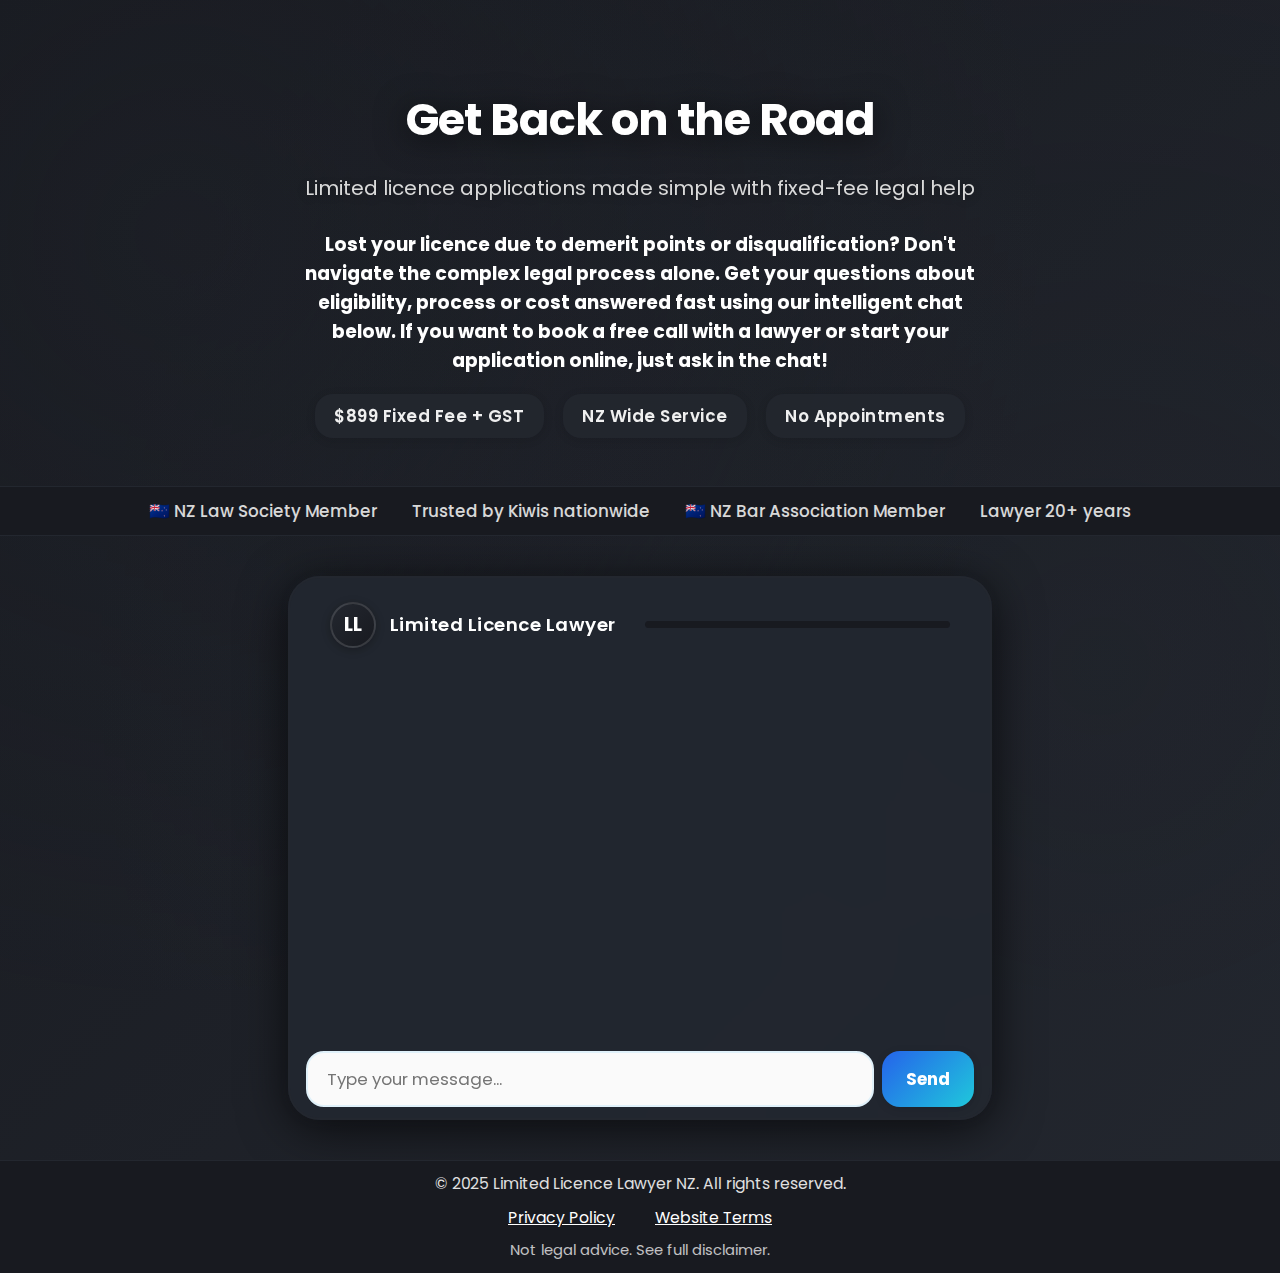
<file: index.html>
<!DOCTYPE html>
<html lang="en">
<head>
  <meta charset="UTF-8">
  <meta name="viewport" content="width=device-width, initial-scale=1.0">
  <title>Limited Licence Lawyer NZ | Get Back on the Road</title>
  <meta name="description" content="Limited licence applications made simple with fixed-fee legal help. NZ-wide service. Start your application or book a free consultation.">
  <link rel="stylesheet" href="style.css">
  <link rel="preconnect" href="https://fonts.googleapis.com">
  <link rel="preconnect" href="https://fonts.gstatic.com" crossorigin>
  <link href="https://fonts.googleapis.com/css2?family=Poppins:wght@400;600;700&display=swap" rel="stylesheet">
</head>
<body>
  <div class="animated-bg">
    <!-- SVG or CSS animated background will be styled in CSS -->
  </div>
  <header class="hero-section">
    <div class="hero-content">
      <h1>Get Back on the Road</h1>
      <p class="subtitle">Limited licence applications made simple with fixed-fee legal help</p>
      <h3 class="hero-desc">Lost your licence due to demerit points or disqualification? Don't navigate the complex legal process alone. Get your questions about eligibility, process or cost answered fast using our intelligent chat below. If you want to book a free call with a lawyer or start your application online, just ask in the chat!</h3>
      <div class="stats">
        <span>$899 Fixed Fee + GST</span>
        <span>NZ Wide Service</span>
        <span>No Appointments</span>
      </div>
    </div>
  </header>

  <section class="trust-bar">
    <div class="trust-content">
      <span>🇳🇿 NZ Law Society Member</span>
      <span>Trusted by Kiwis nationwide</span>
      <span>🇳🇿 NZ Bar Association Member</span>
      <span>Lawyer 20+ years</span>
    </div>
  </section>

  <main>
    <section class="chat-funnel" id="chat-funnel">
      <div class="chat-container glass">
        <div class="chat-header">
          <span class="bot-avatar">LL</span>
          <span class="chat-title">Limited Licence Lawyer</span>
          <div class="progress-bar"><div class="progress"></div></div>
        </div>
        <div class="chat-messages" id="chat-messages">
          <!-- Chat messages will be dynamically injected here -->
        </div>
        <div class="chat-input-area">
          <form id="chat-form" autocomplete="off">
            <input type="text" id="chat-input" placeholder="Type your message..." aria-label="Type your message">
            <button type="submit" id="send-btn">Send</button>
          </form>
          <div class="typing-indicator" id="typing-indicator" style="display:none;">
            <span></span><span></span><span></span>
          </div>
        </div>
      </div>
      <div class="conversion-options" id="conversion-options" style="display:none;">
        <button class="primary" id="start-application">
          📝 Start Application Online
          <span class="desc">Begin your limited licence application right now. Quick, secure, and convenient.</span>
        </button>
        <button class="secondary" id="book-consultation">
          📞 Book Free Call with a Lawyer
          <span class="desc">Speak with Rion directly to discuss your specific situation and get expert advice.</span>
        </button>
      </div>
    </section>
  </main>

  <footer>
    <div class="footer-content">
      <span>&copy; 2025 Limited Licence Lawyer NZ. All rights reserved.</span>
      <div class="footer-links">
        <a href="privacy.html" class="privacy-link" target="_blank">Privacy Policy</a>
        <a href="terms.html" class="terms-link" target="_blank">Website Terms</a>
      </div>
      <span class="disclaimer">Not legal advice. See full disclaimer.</span>
    </div>
  </footer>

  <script src="script.js"></script>
  <script src="KnowledgeBase/knowledgeBase.js"></script>
</body>
</html>
</file>
<file: style.css>
/* === Base & Font === */
body, html {
  margin: 0;
  padding: 0;
  font-family: 'Poppins', Arial, sans-serif;
  background: linear-gradient(135deg, #181a20 0%, #23272f 100%);
  min-height: 100vh;
  color: #f5f6fa;
  box-sizing: border-box;
  overflow-x: hidden;
}

.animated-bg {
  position: fixed;
  top: 0; left: 0; width: 100vw; height: 100vh;
  z-index: 0;
  pointer-events: none;
  background: none;
}
.animated-bg::before {
  content: '';
  position: absolute;
  top: -10%; left: -10%; width: 120vw; height: 120vh;
  background: radial-gradient(circle at 20% 30%, #23272f44 0%, #181a2000 60%),
              radial-gradient(circle at 80% 70%, #23272f33 0%, #181a2000 70%);
  animation: bgMove 12s ease-in-out infinite alternate;
}
@keyframes bgMove {
  0% { filter: blur(0px); }
  100% { filter: blur(8px); }
}

/* === Hero Section === */
.hero-section {
  position: relative;
  width: 100vw;
  z-index: 2;
  padding-top: 3.5rem;
  padding-bottom: 1.5rem;
  display: flex;
  flex-direction: column;
  align-items: center;
  background: none;
}
.hero-content {
  text-align: center;
  color: #fff;
  max-width: 700px;
  margin: 0 auto;
  z-index: 2;
}
.hero-content h1 {
  font-size: 2.8rem;
  font-weight: 700;
  margin-bottom: 0.5rem;
  letter-spacing: -1px;
  text-shadow: 0 4px 32px #000a;
  color: #fff;
}
.subtitle {
  font-size: 1.25rem;
  font-weight: 400;
  margin-bottom: 1.7rem;
  opacity: 0.97;
  text-shadow: 0 2px 12px #0005;
  color: #e0e0e0;
}
.stats {
  display: flex;
  gap: 1.2rem;
  justify-content: center;
  font-size: 1.05rem;
  font-weight: 600;
  opacity: 0.93;
  margin-bottom: 1.5rem;
}
.stats span {
  background: #23272f;
  border-radius: 18px;
  padding: 0.55rem 1.2rem;
  box-shadow: 0 2px 12px #0002;
  color: #fff;
  letter-spacing: 0.5px;
  transition: background 0.2s;
}
.cta-btn {
  display: inline-block;
  margin-top: 0.5rem;
  background: linear-gradient(90deg, #23272f 0%, #181a20 100%);
  color: #fff;
  font-weight: 700;
  font-size: 1.1rem;
  padding: 0.9rem 2.2rem;
  border-radius: 32px;
  box-shadow: 0 4px 24px #0005;
  text-decoration: none;
  letter-spacing: 0.5px;
  transition: background 0.2s, transform 0.15s, box-shadow 0.2s;
  border: none;
}
.cta-btn:hover, .cta-btn:focus {
  background: linear-gradient(90deg, #181a20 0%, #23272f 100%);
  transform: translateY(-2px) scale(1.04);
  box-shadow: 0 8px 32px #23272f55;
}

/* === Trust Bar === */
.trust-bar {
  width: 100vw;
  display: flex;
  justify-content: center;
  background: #181a20;
  backdrop-filter: blur(6px);
  -webkit-backdrop-filter: blur(6px);
  border-top: 1.5px solid #23272f;
  border-bottom: 1.5px solid #23272f;
  z-index: 3;
  position: relative;
}
.trust-content {
  display: flex;
  gap: 2.2rem;
  align-items: center;
  font-size: 1.05rem;
  color: #e0e0e0;
  font-weight: 500;
  padding: 0.7rem 0;
  opacity: 0.96;
}
.nz-flag {
  width: 22px;
  height: 16px;
  vertical-align: middle;
  margin-right: 0.3rem;
}

/* === Chat Funnel === */
main {
  display: flex;
  flex-direction: column;
  align-items: center;
  justify-content: flex-start;
  min-height: 60vh;
  z-index: 2;
  position: relative;
}
.chat-funnel {
  width: 100vw;
  display: flex;
  flex-direction: column;
  align-items: center;
  justify-content: flex-start;
  margin-top: 2.5rem;
  margin-bottom: 2.5rem;
  z-index: 2;
}
.chat-container.glass {
  background: #23272fdd;
  box-shadow: 0 8px 48px 0 #000a, 0 1.5px 12px #23272f55;
  backdrop-filter: blur(18px) saturate(180%);
  -webkit-backdrop-filter: blur(18px) saturate(180%);
  border-radius: 32px;
  border: 2px solid #23272f;
  width: 100%;
  max-width: 700px;
  min-width: 350px;
  min-height: 540px;
  display: flex;
  flex-direction: column;
  overflow: hidden;
  transition: box-shadow 0.3s;
  position: relative;
  margin: 0 auto;
  animation: popIn 0.8s cubic-bezier(.4,2,.6,1);
}
@keyframes popIn {
  from { opacity: 0; transform: scale(0.96) translateY(40px); }
  to { opacity: 1; transform: scale(1) translateY(0); }
}

.chat-header {
  display: flex;
  align-items: center;
  gap: 0.85rem;
  padding: 1.5rem 2.5rem 0.9rem 2.5rem;
  background: none;
}
.bot-avatar {
  background: linear-gradient(135deg, #23272f 0%, #181a20 100%);
  color: #fff;
  font-weight: 700;
  font-size: 1.2rem;
  border-radius: 50%;
  width: 42px;
  height: 42px;
  display: flex;
  align-items: center;
  justify-content: center;
  box-shadow: 0 2px 8px #0004;
  border: 2.5px solid #fff2;
}
.chat-title {
  font-weight: 600;
  font-size: 1.15rem;
  color: #fff;
  letter-spacing: 0.5px;
}
.progress-bar {
  flex: 1;
  height: 7px;
  background: #181a20;
  border-radius: 7px;
  margin-left: 1rem;
  overflow: hidden;
  position: relative;
}
.progress {
  width: 0%;
  height: 100%;
  background: linear-gradient(90deg, #fff 0%, #e0e0e0 100%);
  border-radius: 7px;
  transition: width 0.4s cubic-bezier(.4,2,.6,1);
}

.chat-messages {
  flex: 1;
  padding: 1.5rem 2.5rem;
  overflow-y: auto;
  display: flex;
  flex-direction: column;
  gap: 1.1rem;
  min-height: 220px;
  max-height: none;
  scroll-behavior: smooth;
}

.message {
  display: flex;
  align-items: flex-end;
  gap: 0.7rem;
  animation: fadeIn 0.5s;
  margin-bottom: 0.2rem;
  width: 100%;
}
.message.bot {
  flex-direction: row;
  justify-content: flex-start;
  margin-left: 0;
  margin-right: auto;
}
.message.user {
  flex-direction: row;
  justify-content: flex-end;
  margin-right: 0;
  margin-left: auto;
}
.message.bot .avatar {
  margin-right: 0.2rem;
  margin-left: 0;
}
.message.user .avatar {
  order: 0;
  margin-left: 0;
  margin-right: 0;
}
.message.bot .avatar {
  background: linear-gradient(135deg, #23272f 0%, #181a20 100%);
  color: #fff;
}
.message.user .avatar {
  background: #181a20;
  color: #fff;
  border: 2px solid #fff;
}
.avatar {
  width: 34px;
  height: 34px;
  border-radius: 50%;
  display: flex;
  align-items: center;
  justify-content: center;
  font-weight: 600;
  font-size: 1.05rem;
  box-shadow: 0 2px 8px rgba(21,97,173,0.10);
}
.message .bubble {
  max-width: 75%;
  padding: 12px 18px;
  border-radius: 20px;
  font-size: 1.05rem;
  word-wrap: break-word;
  box-shadow: 0 2px 4px rgba(0,0,0,0.05);
}
.message.bot .bubble {
  background: #fff;
  color: #181a20;
  border: 1.5px solid #e0e0e0;
  box-shadow: 0 2px 8px #0001;
  margin-left: 0.2rem;
  margin-right: 0;
}
.message.user .bubble {
  background-color: #181a20;
  color: #fff;
  border: 1.5px solid #23272f;
  margin-right: 0;
  margin-left: 0.2rem;
  text-align: right;
  align-items: flex-end;
  justify-content: flex-end;
}

.chat-input-area {
  padding: 0.7rem 1rem;
  background: none;
  display: flex;
  flex-direction: column;
  gap: 0.5rem;
}
#chat-form {
  display: flex;
  gap: 0.5rem;
}
#chat-input {
  flex: 1;
  padding: 0.8rem 1.2rem;
  border-radius: 18px;
  border: 2px solid #e0f1fa;
  font-size: 1.05rem;
  outline: none;
  background: rgba(255,255,255,0.98);
  transition: border 0.2s, box-shadow 0.2s;
  font-family: 'Poppins', Arial, sans-serif;
}
#chat-input:focus {
  border: 2px solid #1561ad;
  box-shadow: 0 2px 12px #1561ad55;
}
#send-btn {
  background: linear-gradient(135deg, #2563eb 0%, #1fc8db 100%);
  color: #fff;
  border: none;
  border-radius: 18px;
  padding: 0.8rem 1.5rem;
  font-weight: 700;
  font-size: 1.05rem;
  cursor: pointer;
  transition: background 0.2s, transform 0.15s;
  font-family: 'Poppins', Arial, sans-serif;
  box-shadow: 0 2px 8px #0002;
}
#send-btn:hover {
  background: linear-gradient(135deg, #1fc8db 0%, #2563eb 100%);
  transform: scale(1.04);
}

.typing-indicator {
  display: flex;
  align-items: center;
  gap: 0.2rem;
  margin-top: 0.3rem;
  height: 18px;
}
.typing-indicator span {
  display: block;
  width: 7px;
  height: 7px;
  background: #1561ad;
  border-radius: 50%;
  opacity: 0.7;
  animation: blink 1.2s infinite both;
}
.typing-indicator span:nth-child(2) {
  animation-delay: 0.2s;
}
.typing-indicator span:nth-child(3) {
  animation-delay: 0.4s;
}
@keyframes blink {
  0%, 80%, 100% { opacity: 0.7; }
  40% { opacity: 0.2; }
}

.options {
  display: flex;
  flex-direction: column;
  gap: 0.7rem;
  margin-top: 0.5rem;
}
.option-btn {
  background: #181a20;
  color: #fff;
  border: 2px solid #23272f;
  border-radius: 16px;
  padding: 0.8rem 1.2rem;
  font-size: 1.05rem;
  font-weight: 600;
  cursor: pointer;
  transition: background 0.2s, color 0.2s, transform 0.15s, border 0.2s;
  box-shadow: 0 2px 8px rgba(21,97,173,0.06);
  font-family: 'Poppins', Arial, sans-serif;
}
.option-btn:hover, .option-btn:focus {
  background: #23272f;
  color: #fff;
  outline: none;
  transform: scale(1.03);
  border: 2px solid #fff;
}
@media (max-width: 600px) {
  .options {
    gap: 0.5rem;
  }
  .option-btn {
    font-size: 0.98rem;
    padding: 0.6rem 0.8rem;
  }
  .bubble {
    max-width: 95%;
    font-size: 0.98rem;
  }
  
  #chat-form {
    flex-direction: column;
    align-items: stretch; /* Make items take full width */
  }
}

.conversion-options {
  display: flex;
  flex-direction: column;
  gap: 1.2rem;
  margin-top: 2rem;
  width: 100%;
  align-items: stretch;
}
.conversion-options button {
  display: flex;
  flex-direction: column;
  align-items: flex-start;
  gap: 0.2rem;
  padding: 1.1rem 1.5rem;
  border-radius: 20px;
  font-size: 1.1rem;
  font-weight: 700;
  border: none;
  cursor: pointer;
  box-shadow: 0 2px 8px rgba(21,97,173,0.10);
  transition: background 0.2s, transform 0.2s;
  font-family: 'Poppins', Arial, sans-serif;
}
.conversion-options .primary {
  background: linear-gradient(135deg, #23272f 0%, #181a20 100%);
  color: #fff;
}
.conversion-options .primary:hover {
  background: linear-gradient(135deg, #181a20 0%, #23272f 100%);
  transform: translateY(-2px) scale(1.02);
}
.conversion-options .secondary {
  background: #181a20;
  color: #fff;
  border: 2px solid #23272f;
}
.conversion-options .secondary:hover {
  background: #23272f;
  border: 2px solid #fff;
}
.conversion-options .desc {
  font-size: 0.98rem;
  font-weight: 400;
  opacity: 0.85;
  margin-top: 0.2rem;
}

/* === Footer === */
footer {
  width: 100vw;
  background: #181a20;
  backdrop-filter: blur(8px);
  -webkit-backdrop-filter: blur(8px);
  border-top: 1.5px solid #23272f;
  padding: 0.7rem 0 0.7rem 0;
  text-align: center;
  font-size: 0.98rem;
  color: #e0e0e0;
  z-index: 10;
  position: relative;
}
.footer-content {
  display: flex;
  flex-direction: column;
  gap: 0.2rem;
  align-items: center;
  justify-content: center;
}
.footer-links {
  display: flex;
  gap: 1.5rem;
  margin: 0.5rem 0;
}
.privacy-link, .terms-link {
  color: #fff;
  text-decoration: underline;
  margin: 0 0.5rem;
}
.disclaimer {
  font-size: 0.92rem;
  color: #e0e0e0;
  opacity: 0.85;
}

/* === Responsive Design === */
@media (max-width: 900px) {
  .chat-container.glass {
    max-width: 98vw;
    min-width: 0;
    border-radius: 18px;
  }
  .hero-content {
    padding: 0 1.5rem;
  }
  .hero-content h1 {
    font-size: 2.1rem;
  }
  .hero-desc {
    font-size: 1rem;
    padding: 0;
  }
  .stats {
    flex-wrap: wrap;
    gap: 0.8rem;
  }
  .trust-content {
    gap: 1.1rem;
    font-size: 0.98rem;
    padding-right: 1rem;
  }
  .chat-header, .chat-messages, .chat-input-area {
    padding-left: 1rem;
    padding-right: 1rem;
  }
}
@media (max-width: 600px) {
  .hero-section {
    padding-top: 2rem;
    padding-bottom: 1rem;
  }
  .hero-content h1 {
    font-size: 1.9rem;
  }
  .subtitle {
    font-size: 1.1rem;
  }
  .chat-container.glass {
    min-width: 0;
    width: 100vw;
    border-radius: 0;
    padding: 0;
  }
  .chat-header, .chat-messages, .chat-input-area {
    padding-left: 0.7rem;
    padding-right: 0.7rem;
  }
  .trust-content {
    flex-direction: column;
    gap: 0.4rem;
    font-size: 0.95rem;
    padding: 0.5rem 0;
  }
}

.action-btn {
  background: linear-gradient(135deg, #2563eb 0%, #1fc8db 100%);
  color: #fff;
  border: none;
  border-radius: 18px;
  padding: 0.8rem 1.5rem;
  font-weight: 700;
  font-size: 1.05rem;
  cursor: pointer;
  transition: background 0.2s, transform 0.15s;
  font-family: 'Poppins', Arial, sans-serif;
  box-shadow: 0 2px 8px #0002;
  margin: 4px 0;
}
.action-btn:hover {
  background: linear-gradient(135deg, #1fc8db 0%, #2563eb 100%);
  transform: scale(1.04);
}

.actions-wrapper {
  display: flex;
  flex-direction: column;
  gap: 8px;
  align-items: flex-start;
}
</file>
